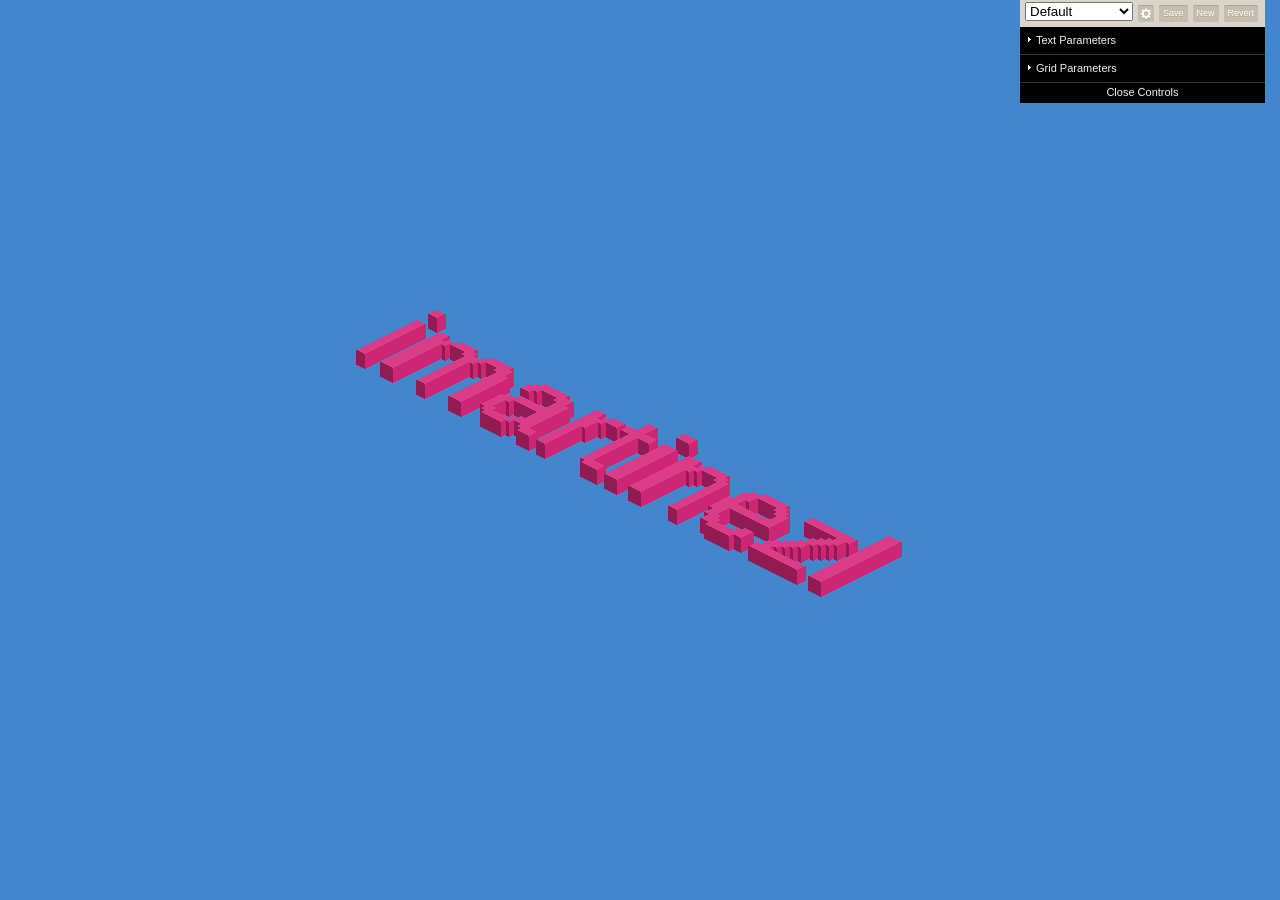
<file: index.html>
<!DOCTYPE html>
<html>
	<head>
		<meta charset="UTF-8">
		
		<!--Stylesheets-->
		<link rel="stylesheet" type="text/css" href="css/style.css">

		<!--Dependencies-->
		<script src="lib/obelisk.min.js" type="text/javascript"></script>
		<script src="lib/dat.gui.min.js" type="text/javascript"></script>
	</head> 
	<body>
		<!--Canvas-->
		<canvas id="canvas-txt"></canvas>
		<canvas id="canvas-demo"></canvas>
		<!--Script-->
		<script src="js/presets.js" type="text/javascript"></script>
		<script src="js/drawing.js" type="text/javascript"></script>
		<script src="js/controls.js" type="text/javascript"></script>
		<script src="js/script.js" type="text/javascript"></script>
	</body>
</html>
</file>
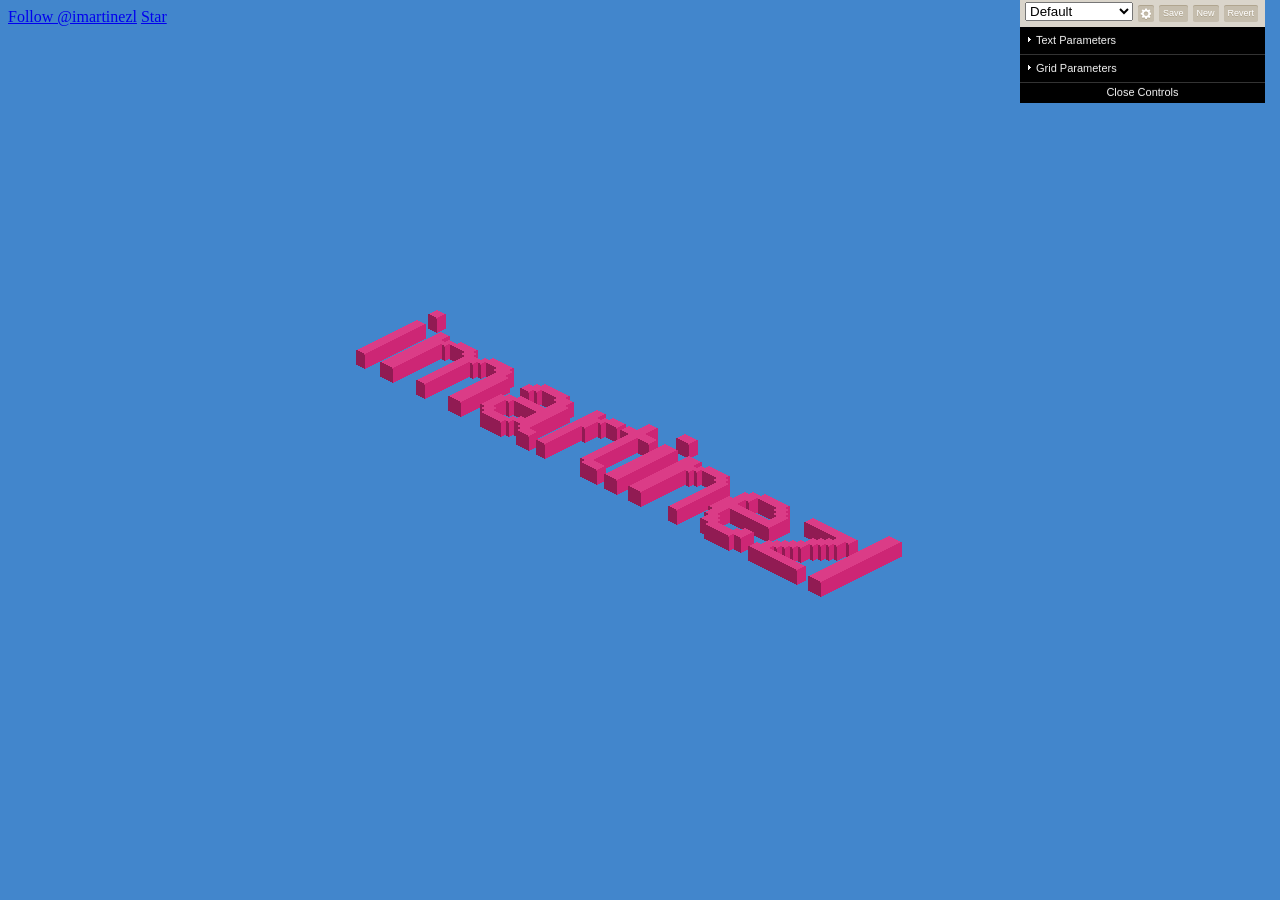
<file: home.html>
<!DOCTYPE html>
<html>
	<head>
		<meta charset="UTF-8">

		<!-- Global site tag (gtag.js) - Google Analytics -->
		<script async src="https://www.googletagmanager.com/gtag/js?id=UA-121937218-2"></script>
		<script>
		  window.dataLayer = window.dataLayer || [];
		  function gtag(){dataLayer.push(arguments);}
		  gtag('js', new Date());

		  gtag('config', 'UA-121937218-2');
		</script>
		
		<!--Stylesheets-->
		<link rel="stylesheet" type="text/css" href="css/style.css">

		<!--Dependencies-->
		<script src="lib/obelisk.min.js" type="text/javascript"></script>
		<script src="lib/dat.gui.min.js" type="text/javascript"></script>
		<script async defer src="https://buttons.github.io/buttons.js"></script>
		


	</head> 
	<body>
		
		<!--Github Buttons-->
		 <div id="content">		
			<!-- Place this tag where you want the button to render. -->
			<a class="github-button" href="https://github.com/imartinezl" data-size="large" data-show-count="true" aria-label="Follow @imartinezl on GitHub">Follow @imartinezl</a>
			<!-- Place this tag where you want the button to render. -->
			<a class="github-button" href="https://github.com/imartinezl/isometric-text" data-icon="octicon-star" data-size="large" data-show-count="true" aria-label="Star imartinezl/isometric-text on GitHub">Star</a>
		</div>
		<!--Canvas-->
		<canvas id="canvas-txt"></canvas>
		<canvas id="canvas-demo"></canvas>
		
		<!--Script-->
		<script src="js/presets.js" type="text/javascript"></script>
		<script src="js/drawing.js" type="text/javascript"></script>
		<script src="js/controls.js" type="text/javascript"></script>
		<script src="js/script.js" type="text/javascript"></script>
	</body>
</html>
</file>
<file: css/style.css>
body {
  //font-family: 'helvetica', sans-serif;
  overflow: hidden;
}

#canvas-txt {
  position: absolute;
  visibility: hidden;
}
#canvas-demo {
  position: absolute;
  top:0;
  bottom: 0;
  right: 0;
  left:0;
}

#content {
	position: relative;
	width: 500px;
	z-index: 0;
}
canvas {
	position: absolute;
	z-index: -1;
}
</file>
